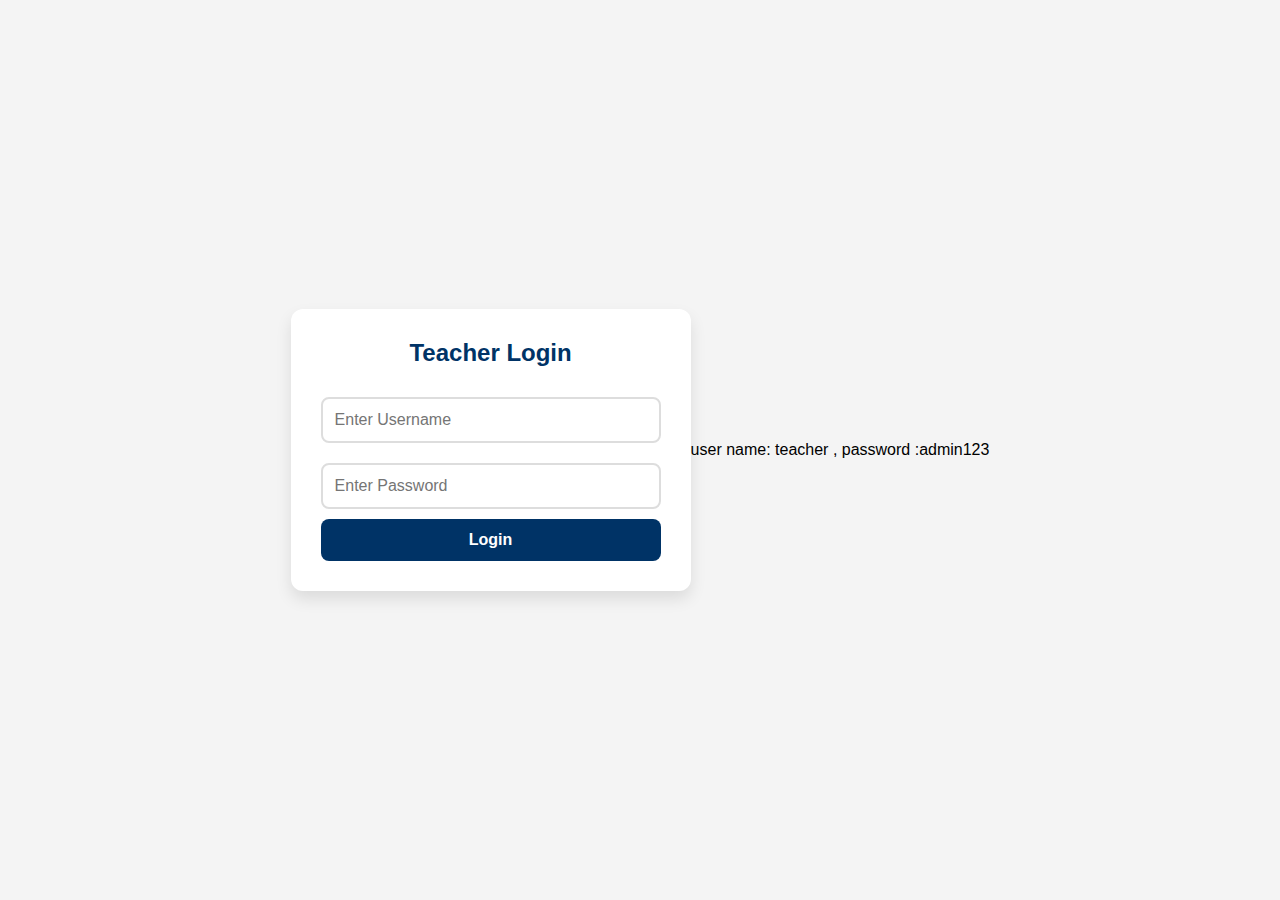
<file: index.html>
<!DOCTYPE html>
<html lang="en">
<head>
    <meta charset="UTF-8">
    <meta name="viewport" content="width=device-width, initial-scale=1.0">
    <title>Teacher Login</title>
    <style>
        /* General Reset */
* {
    margin: 0;
    padding: 0;
    box-sizing: border-box;
}

/* Body Styling */
body {
    font-family: 'Arial', sans-serif;
    background-color: #f4f4f4; /* Light gray background */
    display: flex;
    justify-content: center;
    align-items: center;
    height: 100vh; /* Full viewport height */
}

/* Login Container */
.login-container {
    background-color: #ffffff; /* White background */
    padding: 30px;
    border-radius: 12px;
    box-shadow: 0px 8px 16px rgba(0, 0, 0, 0.1); /* Soft shadow */
    width: 100%;
    max-width: 400px; /* Limit width for better readability */
    text-align: center;
}

/* Login Title */
.login-container h2 {
    font-size: 24px;
    color: #003366; /* Dark blue text */
    margin-bottom: 20px;
    font-weight: bold;
}

/* Input Fields */
.login-container input {
    width: 100%;
    padding: 12px;
    margin: 10px 0;
    border: 2px solid #ddd; /* Light gray border */
    border-radius: 8px;
    font-size: 16px;
    outline: none;
    transition: border-color 0.3s, box-shadow 0.3s;
}

.login-container input:focus {
    border-color: #003366; /* Dark blue border on focus */
    box-shadow: 0px 0px 8px rgba(0, 123, 255, 0.3); /* Soft blue glow */
}

/* Login Button */
.login-container button {
    width: 100%;
    padding: 12px;
    background-color: #003366; /* Dark blue button */
    color: #ffffff; /* White text */
    border: none;
    border-radius: 8px;
    font-size: 16px;
    font-weight: bold;
    cursor: pointer;
    transition: background-color 0.3s, transform 0.3s;
}

.login-container button:hover {
    background-color: #002244; /* Darker blue on hover */
    transform: scale(1.02); /* Slightly enlarge on hover */
}

/* Error Message */
.login-container .error {
    color: #d9534f; /* Red text for error messages */
    font-size: 14px;
    margin-top: 10px;
    display: none; /* Hidden by default */
}
    </style>
</head>
<body>
    <div class="login-container">
        <h2>Teacher Login</h2>
        <input type="text" id="username" placeholder="Enter Username">
        <input type="password" id="password" placeholder="Enter Password">
        <button onclick="login()">Login</button>
        <p id="errorMessage" class="error"></p>
    </div>
    <p>user name: teacher , password :admin123</p>

    <script>
        function login() {
            const username = document.getElementById("username").value;
            const password = document.getElementById("password").value;

            if (username === "teacher" && password === "admin123") {
                localStorage.setItem("isLoggedIn", true);
                window.location.href = "main.html"; // Redirect to main page
            } else {
                document.getElementById("errorMessage").innerText = "Invalid credentials!";
            }
        }
    </script>
</body>
</html>
</file>
